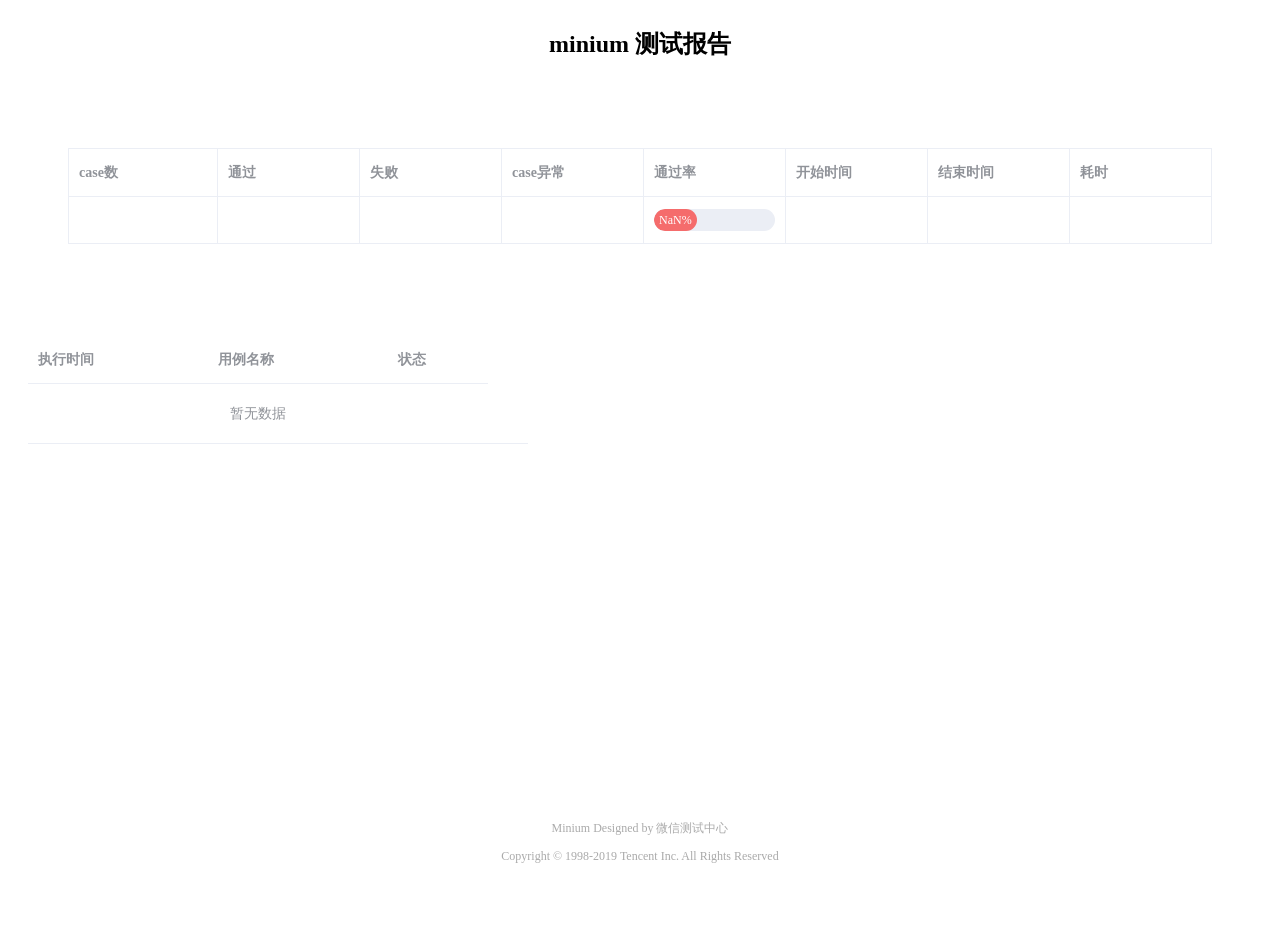
<file: miniuim_test/test/outputs/index.html>
<!DOCTYPE html><html lang=en><head><meta charset=utf-8><meta http-equiv=X-UA-Compatible content="IE=edge"><meta name=viewport content="width=device-width,initial-scale=1"><link rel=icon href=favicon.ico><title>Minium测试报告</title><link href=css/app.87891bf0.css rel=preload as=style><link href=css/chunk-vendors.52eeca6f.css rel=preload as=style><link href=js/app.544bedf4.js rel=preload as=script><link href=js/chunk-vendors.22ed339a.js rel=preload as=script><link href=css/chunk-vendors.52eeca6f.css rel=stylesheet><link href=css/app.87891bf0.css rel=stylesheet></head><body><noscript><strong>We're sorry but mireport doesn't work properly without JavaScript enabled. Please enable it to continue.</strong></noscript><div id=app></div><script src=js/chunk-vendors.22ed339a.js></script><script src=js/app.544bedf4.js></script></body></html>
</file>
